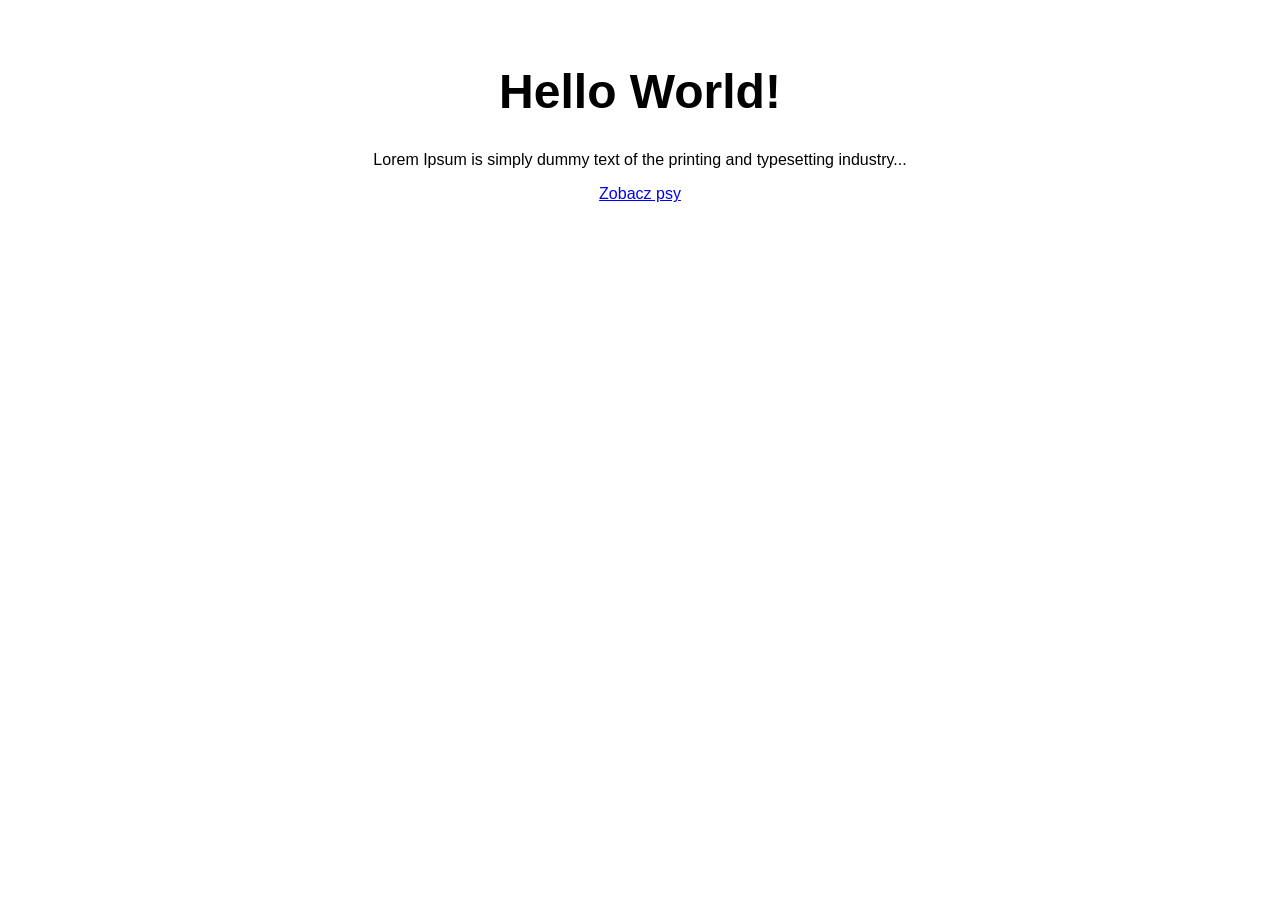
<file: index.html>
<!doctype html>
<html lang="en">
<head>
  <meta charset="utf-8">
  <meta name="viewport" content="width=device-width, initial-scale=1.0">
  <title>PWA PIAC TEST</title>

  <link rel="manifest" href="manifest.json">
  <link rel="stylesheet" href="style.css">
  <link rel="icon" href="favicon.ico" type="image/x-icon">

  <meta name="theme-color" content="#db4938">
  <meta name="apple-mobile-web-app-capable" content="yes">
  <meta name="apple-mobile-web-app-status-bar-style" content="default">
  <meta name="apple-mobile-web-app-title" content="PWA PIAC">
  <link rel="apple-touch-icon" href="images/pwa-icon-152.png">

  <!-- SPLASH SCREENS -->
  <link rel="apple-touch-startup-image" href="images/splash-640x1136.png" media="(device-width: 320px) and (device-height: 568px)">
  <link rel="apple-touch-startup-image" href="images/splash-750x1334.png" media="(device-width: 375px) and (device-height: 667px)">
  <link rel="apple-touch-startup-image" href="images/splash-828x1792.png" media="(device-width: 414px) and (device-height: 896px)">
  <link rel="apple-touch-startup-image" href="images/splash-1125x2436.png" media="(device-width: 375px) and (device-height: 812px)">
  <link rel="apple-touch-startup-image" href="images/splash-1242x2688.png" media="(device-width: 414px) and (device-height: 896px)">
  <link rel="apple-touch-startup-image" href="images/splash-1536x2048.png" media="(min-device-width: 768px) and (max-device-width: 1024px)">
  <link rel="apple-touch-startup-image" href="images/splash-1668x2224.png" media="(min-device-width: 834px) and (max-device-width: 1112px)">
  <link rel="apple-touch-startup-image" href="images/splash-1668x2388.png" media="(min-device-width: 834px) and (max-device-width: 1194px)">
  <link rel="apple-touch-startup-image" href="images/splash-2048x2732.png" media="(min-device-width: 1024px) and (max-device-width: 1366px)">
</head>

<body>
  <div class="container">
    <main>
      <h1 class="title">Hello World!</h1>
      <p>Lorem Ipsum is simply dummy text of the printing and typesetting industry...</p>

      <a href="psy.html">Zobacz psy</a>
    </main>
  </div>

  <script src="js/main.js"></script>
</body>
</html>
</file>
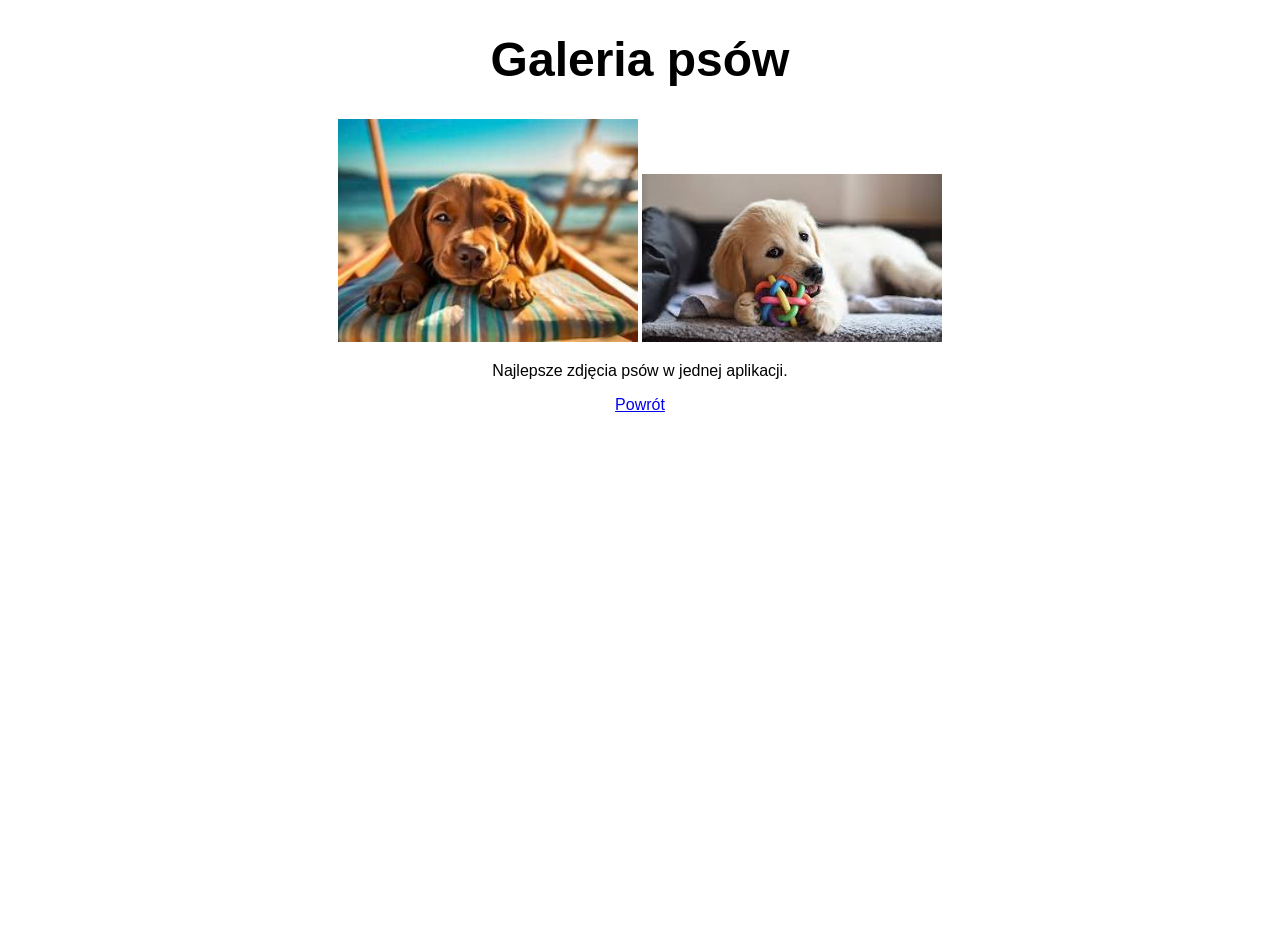
<file: psy.html>
<!doctype html>
<html lang="en">
<head>
  <meta charset="utf-8">
  <title>Psy</title>
  <link rel="stylesheet" href="style.css">
</head>
<body>
  <h1 class="title">Galeria psów</h1>

  <img src="images/OIP.jpg" width="300">
  <img src="images/pobrane.jpg" width="300">

  <p>Najlepsze zdjęcia psów w jednej aplikacji.</p>

  <a href="index.html">Powrót</a>
</body>
</html>
</file>
<file: style.css>
html, body {
  font-family: sans-serif;
  text-align: center;
  height: 100%;
  margin: 0;
  padding: 0;
  width: 100%;
}

.container {
  margin: auto;
  text-align: center;
}

main {
  padding: 2rem;
  font-size: 1rem;
}

.title {
  font-size: 3rem;
  animation: fadeIn 2s ease-in-out;
}

@keyframes fadeIn {
  from {
    opacity: 0;
    transform: translateY(-20px);
  }
  to {
    opacity: 1;
    transform: translateY(0);
  }
}
</file>
